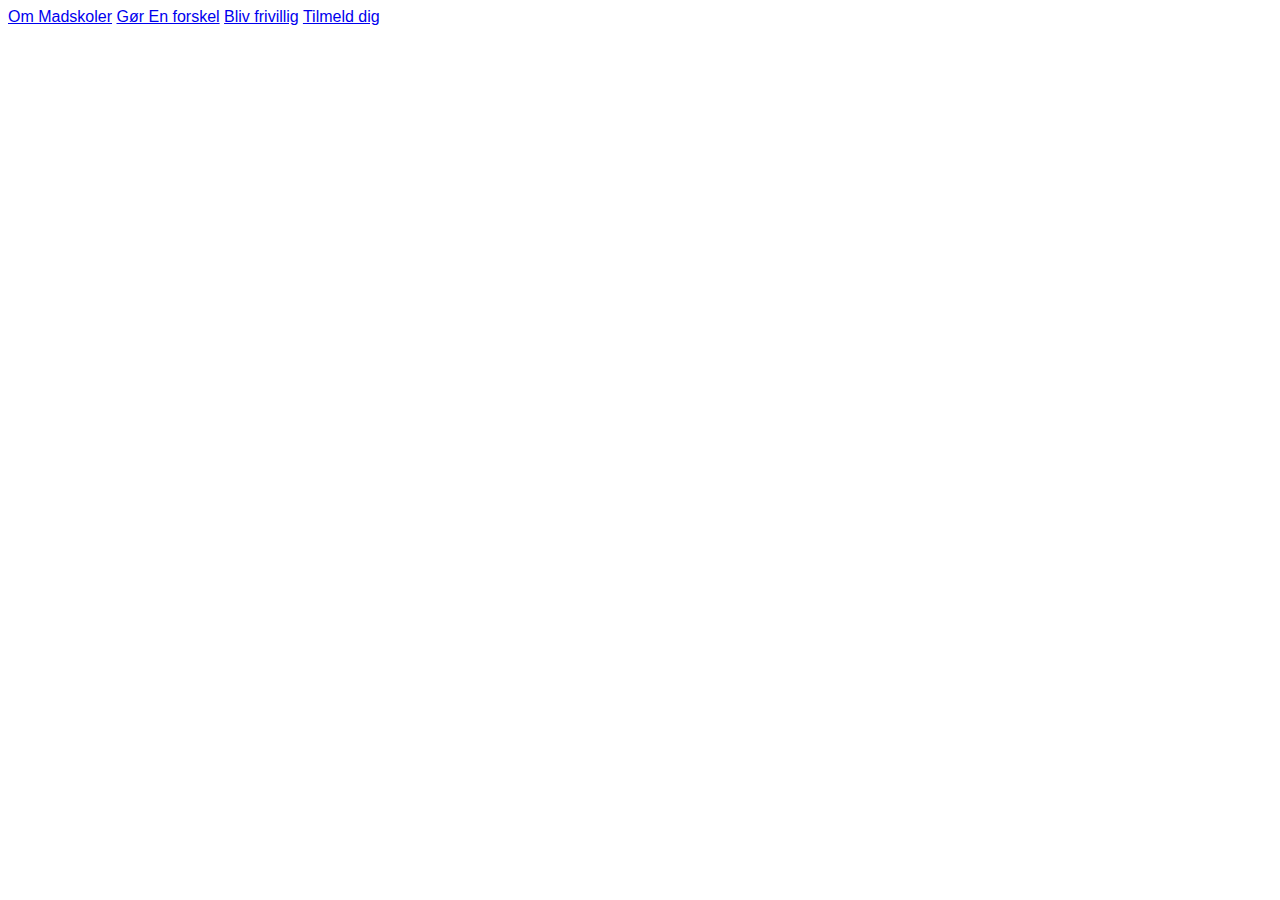
<file: dropdown.html>
<!DOCTYPE html>
<html lang="da">
<head>
    <meta charset="UTF-8">
    <meta name="viewport" content="width=device-width, initial-scale=1">
    <link rel="stylesheet" type="text/css" href="dropdown.css">
    <script src="dropdown.js" defer></script>
</head>
<body>
    <div id="myNav" class="overlay">
        <a href="javascript:void(0)" class="closebtn" onclick="closeNav()">&times;</a>
        <div class="overlay-content">
            <a href="#">Om Madskoler</a>
            <a href="#">Gør En forskel</a>
            <a href="#">Bliv frivillig</a>
            <a href="#">Tilmeld dig</a>
        </div>
    </div>
    <span style="font-size:30px;cursor:pointer" onclick="openNav()" class="openbtn">&#9776;</span>
</body>
</html>
</file>
<file: dropdown.css>
body {
  font-family: Arial, Helvetica, sans-serif;
}
.closebtn {
  display: none;
}
.openbtn {
  display: none;
}
@media screen and (max-width: 992px) {
  .openbtn {
    display: block;
  }
  .overlay {
    height: 0%;
    width: 100%;
    position: fixed;
    z-index: 1;
    top: 0;
    left: 0;
    background-color: rgba(11, 51, 31, 0.7);
    overflow-y: hidden;
    transition: 0.5s;
  }

  .overlay-content {
    display: block;
    position: relative;
    top: 25%;
    width: 100%;
    text-align: center;
    margin-top: 30px;
  }

  .overlay a {
    font-weight: bold;
    font-family: "Segoe UI", "Helvetica Neue", Arial, sans-serif,
      "Apple Color Emoji", "Segoe UI Emoji", "Segoe UI Symbol";
    padding: 8px;
    text-decoration: none;
    font-size: x-large;
    color: #f8f9fa;
    display: block;
    transition: 0.3s;
  }

  .overlay a:hover,
  .overlay a:focus {
    color: #f1f1f1;
  }

  .overlay .closebtn {
    position: absolute;
    top: 20px;
    right: 45px;
    font-size: 60px;
  }
}
@media screen and (max-height: 450px) {
  .overlay {
    overflow-y: auto;
  }
  .overlay a {
    font-size: 20px;
  }
  .overlay .closebtn {
    font-size: 40px;
    top: 15px;
    right: 35px;
  }
}
</file>
